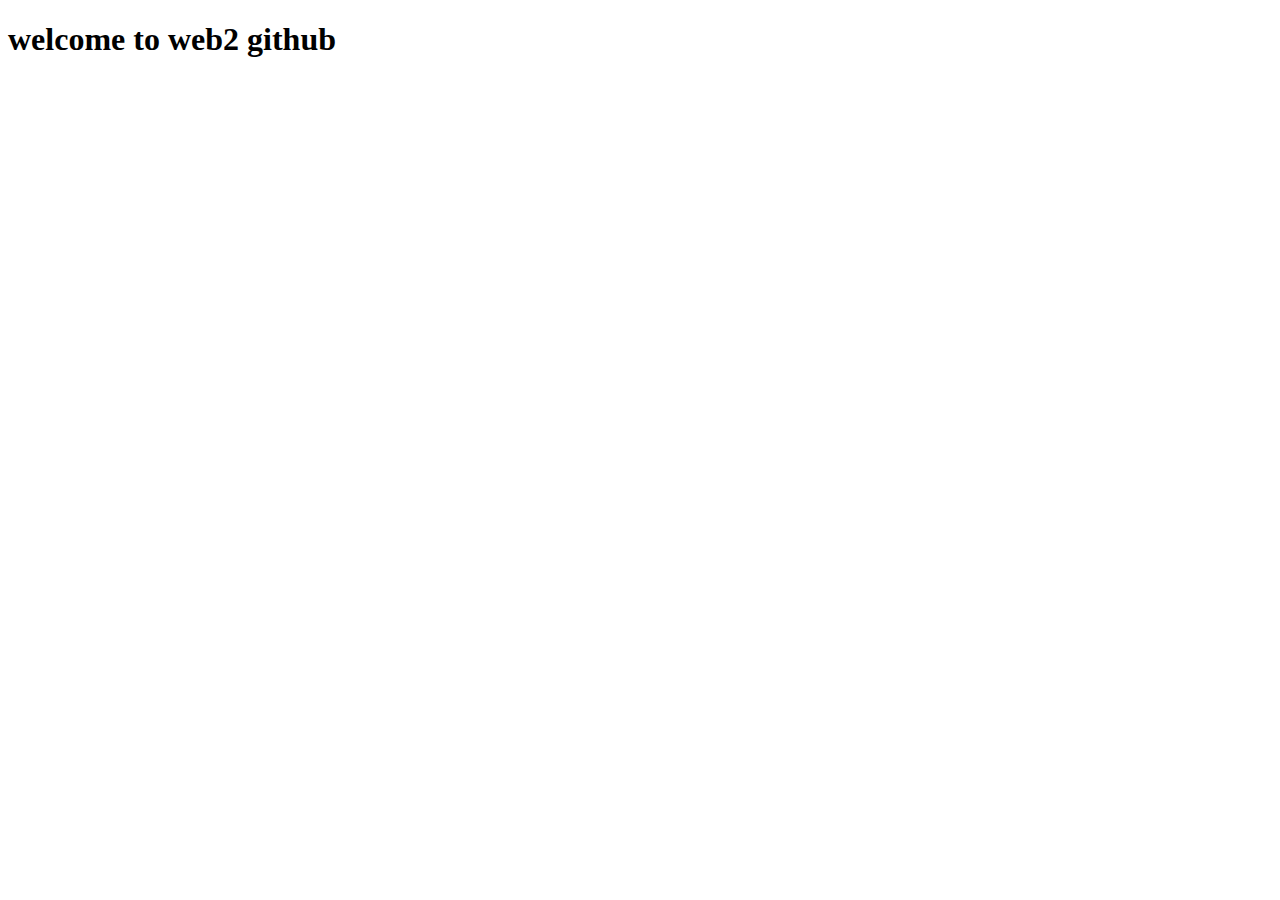
<file: index.html>
<!DOCTYPE html>
<html lang="en">
<head>
    <meta charset="UTF-8">
    <meta http-equiv="X-UA-Compatible" content="IE=edge">
    <meta name="viewport" content="width=device-width, initial-scale=1.0">
    <title>Web2</title>
</head>
<body>
    <h1>welcome to web2 github</h1>
    
</body>
</html>
</file>
